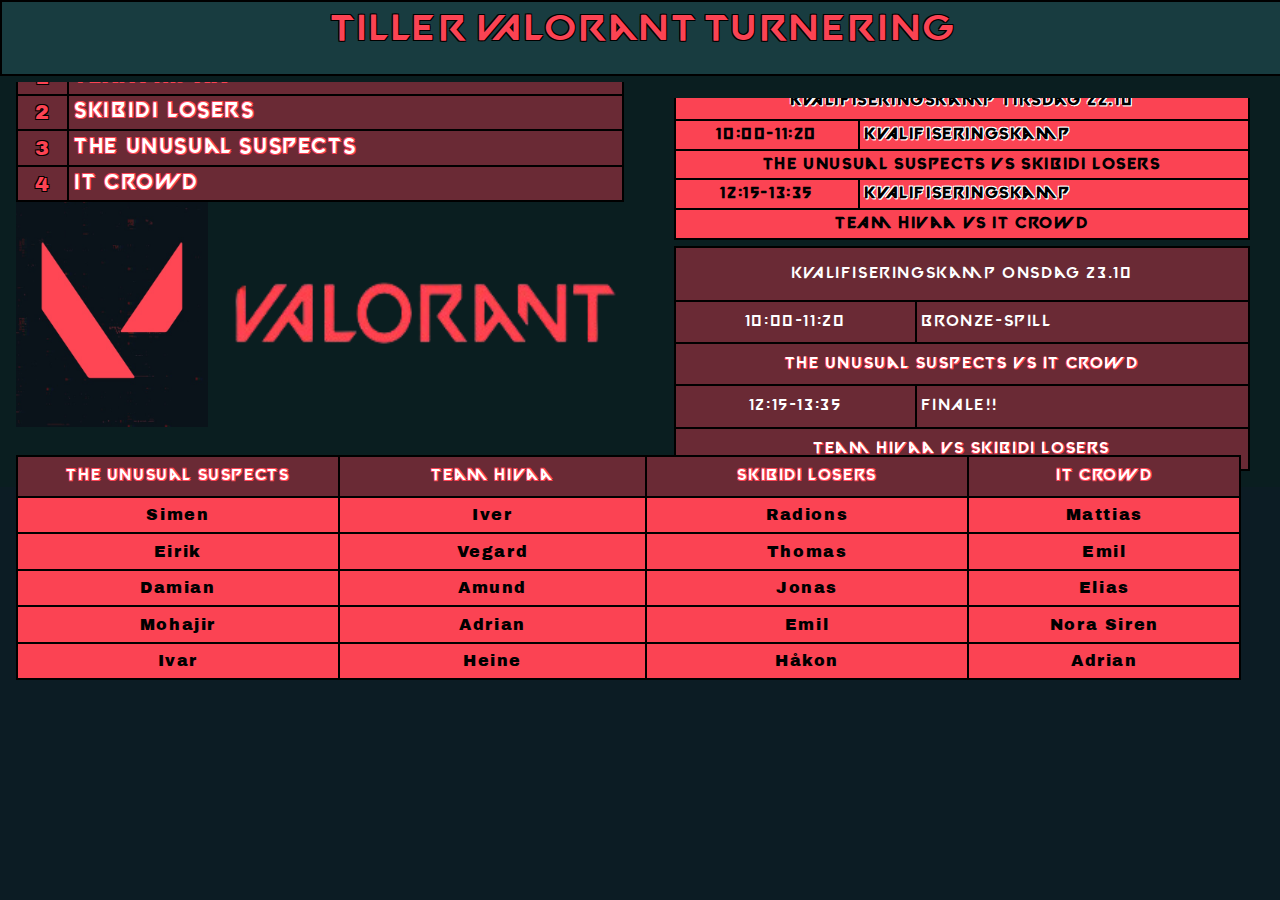
<file: index.html>
<html lang="en">
    <head>
        <meta charset="UTF-8">
     <meta name="viewport" content="width=device-width, initial-scale=1.0">
     <link rel="stylesheet" href="stylemain.css"/>
     <title>Valorant Turnering!</title>
    </head> 


    <body>
        <nav>
                <div class="flex">
                <h5>TILLER</h5>
                <h5>vALORaNT</h5>
                <h5>TURNERING</h5>
                </div>
            </nav>

     <div class="all">

         <section class="timewrap">
            <table class="times">
                <tr>
                    <th class="type" colspan="2">KvAlifiseringskamp Tirsdag 22.10</th>
                </tr>
   
                <tr>
                    <td class="klokke">10:00-11:20</td>
                    <td class="type">KvAlifiseringskamp</td>
                </tr>
                
                <tr>
                    <td class="type3" colspan="2">The unusual suspects vS Skibidi Losers</td>
                </tr>
   
                 <tr>
                    <td class="klokke">12:15-13:35</td>
                    <td class="type">KvAlifiseringskamp</td>
                </tr>
   
                <tr>
                    <td class="type3" colspan="2">TeAm Hivaa vS It Crowd</td>
                </tr>

             </table>


              <table class="times2">
                <tr>
                    <th class="type2" colspan="2">KvAlifiseringskamp Onsdag 23.10</th>
                </tr>

                <tr>
                    <td class="klokke2">10:00-11:20</td>
                    <td class="type2">Bronze-spill</td>
                </tr>

                <tr>
                    <td class="type4" colspan="2">The unusual suspects vS IT crowd </td>
                </tr>
    
                <tr>
                    <td class="klokke2">12:15-13:35</td>
                    <td class="type2">FINALE!!</td>
                </tr>
   
                <tr>
                    <td class="type4" colspan="2">Team Hivaa vS Skibidi Losers</td>
                </tr>
           
                </table>

            </section>

              <br />

             <article class="flexall">
              <section id="ranking">
                 <table class="rank">
                 <tr>
                     <td class="number">1</td>
                     <th class="teams">Team Hivaa</th>
                 </tr>
        
                 <tr>
                     <td class="number">2</td>
                     <td class="teams">Skibidi Losers</td>
                 </tr>
                
                 <tr>
                     <td class="number">3</td>
                     <td class="teams">The unusual suspects</td>
                     
                 </tr>
        
                 <tr>
                     <td class="number">4</td>
                     <td class="teams">IT crowd</td>
                 </tr>
        
                    </table>
                </section>

                <div class="another">
                    <img id="val" src="val.jpg" alt="val">
                    <img id="valo" src="valo.png" alt="valo">
                 </div>
       
    </div>

             <section class="wrapteam">
             <table class="tbteam">
                <tr>
                    <th class="lag1">The unusual suspects</th>
                    <th class="lag">Team Hivaa</th>
                    <th class="lag3">Skibidi Losers</th>
                    <th class="lag">IT Crowd</th>
                </tr>
        
                <tr>
                     <td class="name1">Simen</td>
                     <td class="name">Iver</td>
                     <td class="name3">Radions</td>
                     <td class="name">Mattias</td>
                </tr>

                <tr>
                     <td class="name1">Eirik</td>
                     <td class="name">Vegard</td>
                     <td class="name3">Thomas</td>
                     <td class="name">Emil</td>
                </tr>

                <tr>
                     <td class="name1">Damian</td>
                     <td class="name">Amund</td>
                     <td class="name3">Jonas</td>
                     <td class="name">Elias</td>
                </tr>

                <tr>
                     <td class="name1">Mohajir</td>
                     <td class="name">Adrian</td>
                     <td class="name3">Emil</td>
                     <td class="name">Nora Siren</td>
                </tr>

                <tr>
                     <td class="name1">Ivar</td>
                     <td class="name">Heine</td>
                     <td class="name3">Håkon</td>
                     <td class="name">Adrian</td>
                </tr>

                </table>
                </section>
         </article>

         <script>
            setTimeout(function () { location.reload(); }, 8000)
         </script>

    </body>
</html>
</file>
<file: stylemain.css>
@font-face {
  font-family: thevalorant;
  src: url(../font/valorant_font.ttf);
}

@font-face {
  font-family: para;
  src: url(../font/para_font.ttf);
}

* {
  font-weight: 100;
  letter-spacing: 0.1rem;
  overflow-x: hidden;
}

.flexall{
  width: fit-content;
  height: fit-content;
  display: flex;
  flex-direction: column;
}

body {
  margin: 0;
  display: flex;
  flex-direction: column;
  background-color: #0c1c24;
  padding: 0;
  height: 100%;
  width: 100%;
}

nav {
  background-color: #183c40;
  height: 8vh;
  width: 100%;
  position: absolute;
  border: 2px solid black;
}

.flex{
  display: flex;
  gap: 0.5rem;
  flex-direction: row;
  margin-left: 20.5rem;
  margin-top: 0rem;
  font-family: thevalorant;
}

#val{
  height: 25vh;
  width: 15vw;
  margin-top:  0rem;
  margin-left: 1rem;
}

#valo{
  margin-top: -1.5rem;
  height: 30vh;
  width: 34vw;

}

.another{
  display: flex;
  flex-direction: row;
  margin-top: 0rem;
}

h5 {
  font-size: 2.5rem;
  color: #fb4353;
  text-shadow:
      -1px -1px 0 black,
      1px -1px 0 black,
      -1px 1px 0 black,
      1px 1px 0 black;
  transform: scaleY(0.9);
  margin-top: 0.45rem;
}


#ranking {
  margin-left: 1rem;
  float: left;
  height: fit-content;
  display: flex;
  padding: 0;
}

.rank {
  width: 47.5vw;
  margin-top: -1.5rem;
  height: fit-content;
  border-collapse: collapse;
  font-size: 0.85rem;
  font-family: para;
  background-color: #6A2A35;
  border: 2px solid black;
}

.rank th,td {
  border: 2px solid black;
  flex-direction: row;
  padding: 0.3rem;
  font-size: 1.3rem;
  text-align: left;
}

.number {
  color: #fb4353;
  text-align: center;
  text-shadow:
      -1px -1px 0 black,
      1px -1px 0 black,
      -1px 1px 0 black,
      1px 1px 0 black;
}


.teams {
  color: white;
  font-family: thevalorant;
  text-shadow:
      -1px -1px 0 #fb4353,
      1px -1px 0 #fb4353,
      -1px 1px 0 #fb4353,
      1px 1px 0 #fb4353;
}

.wrapteam{
  display: flex;
  float: left;
  height: 25vh;
  width: 120vw;
  margin-left: 0.99rem;
  margin-top: -2rem;

}

.tbteam {
  width: 95.75vw;
  border-collapse: collapse;
  font-size: 0.7rem;
  padding: 1rem;
  font-family: para;
  background-color: #6A2A35;
  border: 2px solid black;
  float: right;
}

#crown{
  height: 1.5rem;
  width: 1.5rem;
 }



.lag, .lag1, .lag3 {
  background-color: #6A2A35;
  color: white;
  padding: 4px;
  font-weight: 100;
  font-size: 1rem;
  text-shadow:
      -1px -1px 0 #fb4353,
      1px -1px 0 #fb4353,
      -1px 1px 0 #fb4353,
      1px 1px 0 #fb4353;
}

.name {
  background-color: #fb4353;
  text-align: center;
  padding: 3px;
  font-size: 1rem;
}

.name1, .name3 {
  background-color: #fb4353;
  text-align: center;
  padding: 0px;
  font-size: 1rem;
  width: 20rem;
}

.timewrap {
  display: flex;
  flex-direction: column;
  padding: 0;
  float: right;
  gap: 0.4rem;
  margin-top: 2.1rem;
  margin-right: 1.9rem;
  margin-bottom: 1rem;
}

.all{
  height:fit-content;
  width: 100%;
  padding: 0;
  background-color: #0a1e20;
  margin-top: 4rem;
}

.times {
  width: 45vw;
  font-size: 1.5rem;
  height: fit-content;
  border-collapse: collapse;
  font-family: thevalorant;
  background-color: #fb4353;
  border: 2px solid black;
  margin-top: -1rem;
  padding: 0.5rem;
}

.timewrap tr, th {
  border: 2px solid black;
  padding: 0.55rem;
  margin-top: 1rem;
  font-size: 1.5rem;
  text-align: center;
  font-family: thevalorant
}

.type{
  color: black;
  font-size: 1rem;
  font-weight: bold;
  text-shadow:
  -1px -1px 0 white,
  1px -1px 0 white,
  1px 1px 0 #fff,
  1px 1px 0 #fff;
}


.type3{
  text-align: center;
  color: black;
  font-weight: bold;
  font-size: 1rem;
}

.klokke{
  color: black;
  text-align: center;
  padding: 0;
  font-size: 1rem;
  font-weight: bold;
}


.times2 {
  color: white;
  width: 45vw;
  height: 25vh;
  border-collapse: collapse;
  font-size: 1rem;
  font-family: thevalorant;
  background-color: #6A2A35;
  border: 2px solid black;
}

.timewrap tr th {
  border: 2px solid black;
  padding: 0.55rem;
  text-align: center;
  font-family: thevalorant
}

.type4{
  color: white;
  text-shadow:   
  -0.5px -0.5px 0 #fb4353,
  0.5px -0.5px 0 #fb4353,
  -0.5px 0.5px 0 #fb4353,
  0.5px 0.5px 0 #fb4353;
}

.type2{
  color: white;
  font-size: 1rem;
}

.klokke2{
  color: white;
  text-align: center;
  padding: 0;
  font-size: 1rem;
}

.type4{
  text-align: center;
  color: white;
  font-size: 1rem;
}


 /* @media (min-width: 5000px) {

    *{
     font-size: 3rem;
    
    }
     .all{
       margin-top: 2.75rem;
     }
     .tbteam{
       margin-top: 2.3rem;
      height: 30vh;
      width: 96.4vw;
     }
   
     .lag1, .lag3{
       width: 24vw;
     }
     .flex{
     display: flex;
     gap: 1rem;
     flex-direction: row;
     font-size: xx-large;
     font-family: thevalorant;
     }
   
     h5{
       margin-top: 1rem;
     }  
     .timewrap{
       margin-top: 4rem;
     }
   
     #val{
       margin-top: 2rem;
     }
   
     #valo{
       margin-top: 1rem;
       width: 34vw;
     }
   
     #ranking{
       margin-top: 0.4rem;
     }
   }
</file>
